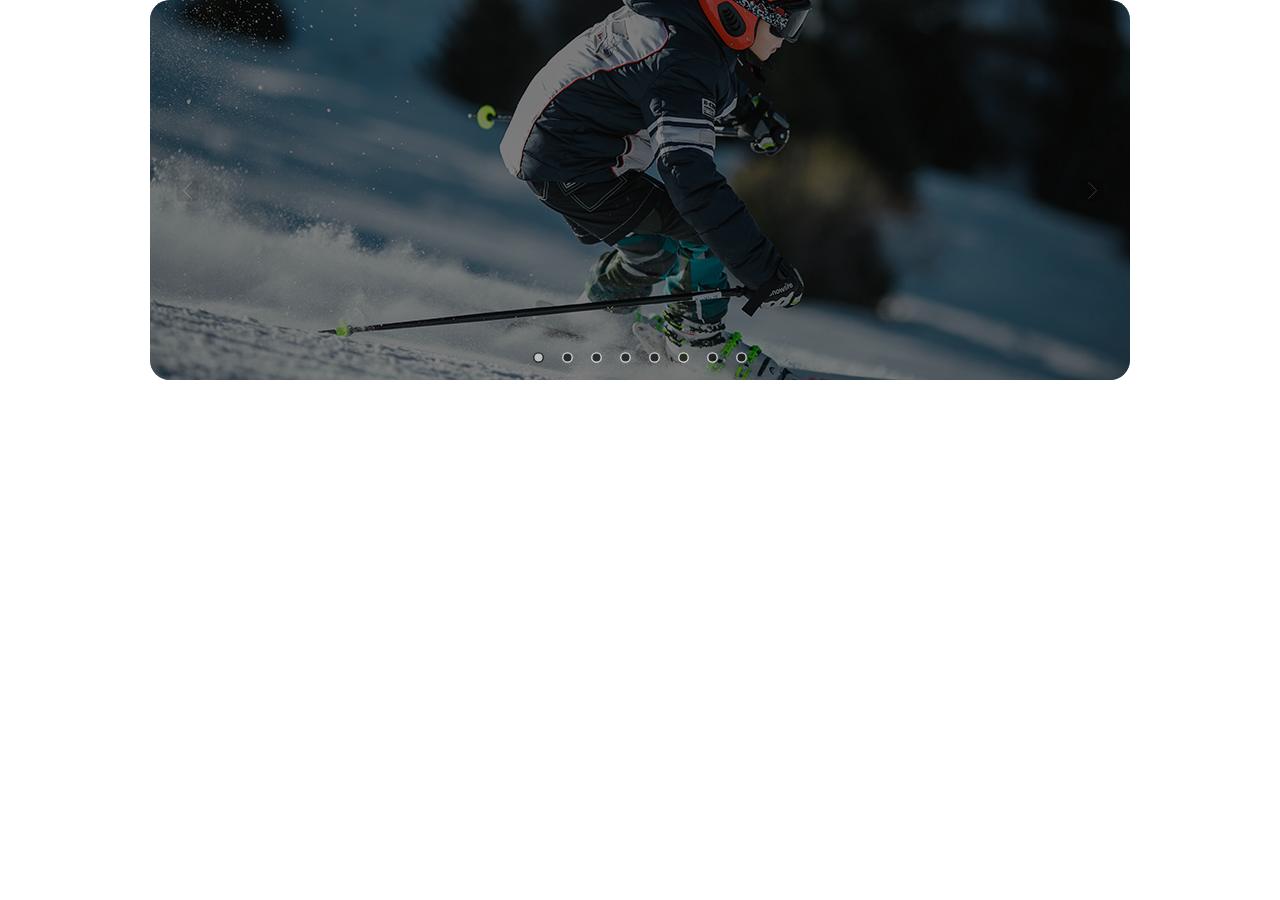
<file: standard.html>
﻿<!DOCTYPE html>
<html>
<head>
    <meta charset="utf-8">
    <meta name="viewport" content="width=device-width, initial-scale=1.0">
    <title></title>
	<link rel="stylesheet" href="slider_style.css" type="text/css">
</head>
<body style="padding:0px; margin:0px; background-color:#fff;font-family:arial,helvetica,sans-serif,verdana,'Open Sans'">

    <!-- #region Jssor Slider Begin -->
    <!-- Generator: Jssor Slider Composer -->
    <!-- Source: https://www.jssor.com/demos/image-slider.slider/=edit -->
    <script src="js/jssor.slider-28.0.0.min.js" type="text/javascript"></script>
    <script src="effect.js" type="text/javascript"></script>
    <div id="jssor_1" style="position:relative;margin:0 auto;top:0px;left:0px;width:980px;height:380px;overflow:hidden;visibility:hidden;">
        <div class="slides-container" data-u="slides">
            <div style="background-color:#000000;">
                <img data-u="image" style="opacity:0.5;" src="img/px-action-athlete-athletes-848618-image.jpg" />
            </div>
            <div>
                <img data-u="image" src="img/px-beach-daylight-fun-1430675-image.jpg" />
            </div>
            <div>
                <img data-u="image" src="img/px-fun-man-person-2361598-image.jpg" />
            </div>
			<div>
                <img data-u="image" src="img/px-fun-man-person-2361598-image.jpg" />
            </div>
			<div>
                <img data-u="image" src="img/px-fun-man-person-2361598-image.jpg" />
            </div>
			<div>
                <img data-u="image" src="img/px-fun-man-person-2361598-image.jpg" />
            </div>
            <div style="background-color:#000000;">
                <img data-u="image" style="opacity:0.5;" src="img/faded-monaco-scenery-evening-dark-picjumbo-com-image.jpg" />
            </div>
            <div>
                <img data-u="image" src="img/px-bloom-blossom-flora-65219-image.jpg" />
            </div>
        </div><a data-scale="0" href="https://www.jssor.com" style="display:none;position:absolute;">slider html</a>
        <!-- Bullet Navigator -->
        <div data-u="navigator" class="jssorb031" style="position:absolute;bottom:16px;right:16px;" data-autocenter="1" data-scale="0.5" data-scale-bottom="0.75">
            <div data-u="prototype" class="i" style="width:13px;height:13px;">
                <svg viewbox="0 0 16000 16000" style="position:absolute;top:0;left:0;width:100%;height:100%;">
                    <circle class="b" cx="8000" cy="8000" r="5800"></circle>
                </svg>
            </div>
        </div>
        <!-- Arrow Navigator -->
        <div data-u="arrowleft" class="jssora051" style="left:10px;" data-autocenter="2" data-scale="0.75" data-scale-left="0.75">
            <svg viewbox="0 0 16000 16000" style="position:absolute;top:0;left:0;width:100%;height:100%;">
                <polyline class="a" points="11040,1920 4960,8000 11040,14080 "></polyline>
            </svg>
        </div>
        <div data-u="arrowright" class="jssora051" style="right:10px;" data-autocenter="2" data-scale="0.75" data-scale-right="0.75">
            <svg viewbox="0 0 16000 16000" style="position:absolute;top:0;left:0;width:100%;height:100%;">
                <polyline class="a" points="4960,1920 11040,8000 4960,14080 "></polyline>
            </svg>
        </div>
    </div>
    <script type="text/javascript">jssor_1_slider_init();
    </script>
    <!-- #endregion Jssor Slider End -->
</body>
</html>
</file>
<file: slider_style.css>
.slides-container{

	cursor:default;
	position:relative;
	top:0px;
	left:0px;
	width:980px;
	height:380px;
	overflow:hidden;
	border-radius: 20px;
}
/*jssor slider bullet skin 031 css*/
.jssorb031 {
	position:absolute;
}
.jssorb031 .i {
	position:absolute;
	cursor:pointer;
	transition: 0.5s;
}
.jssorb031 .i .b {
	fill:#000;
	fill-opacity:0.6;
	stroke:#fff;
	stroke-width:1600;
	stroke-miterlimit:10;
	stroke-opacity:0.8;
	transition: 0.5s;
}
.jssorb031 .i:hover .b {
	fill:orange;
	fill-opacity:1;
	stroke:#000;
	stroke-opacity:1;
}
.jssorb031 .i:hover{
	transform: scale(1.5);
}
.jssorb031 .iav .b {
	fill:#fff;
	stroke:#000;
	stroke-width:1600;
	fill-opacity:.6;
}
.jssorb031 .i.idn {
	opacity:.3;
}
/*jssor slider arrow skin 051 css*/
.jssora051{
	display:block;
	position:absolute;
	cursor:pointer;
	width:55px;
	height:55px;
	top:0px;
	opacity: 0.2;
	transform: scale(0.4);
	transition: 0.5s;
	background: rgba(0,0,0,0.6);
	border-radius: 10px;
}
.jssora051 .a {
	fill:none;
	stroke:#fff;
	stroke-width:700;
	stroke-miterlimit:10;
}
.jssora051:hover {
	opacity:1;
	transform: scale(1);
}
.jssora051:hover .a{
	stroke:orange;
}
.jssora051.jssora051dn {
	opacity:.5;
}
.jssora051.jssora051ds {
	opacity:.3;
	pointer-events:none;
}






.jssorl-004-double-tail-spin img {
            animation-name: jssorl-004-double-tail-spin;
            animation-duration: 1.6s;
            animation-iteration-count: infinite;
            animation-timing-function: linear;
        }

        @keyframes jssorl-004-double-tail-spin {
            from { transform: rotate(0deg); }
            to { transform: rotate(360deg); }
        }

        /*jssor slider bullet skin 031 css*/
        .jssorb031 {position:absolute;}
        .jssorb031 .i {position:absolute;cursor:pointer;}
        .jssorb031 .i .b {fill:#000;fill-opacity:0.6;stroke:#fff;stroke-width:1600;stroke-miterlimit:10;stroke-opacity:0.8;}
        .jssorb031 .i:hover .b {fill:#fff;fill-opacity:1;stroke:#000;stroke-opacity:1;}
        .jssorb031 .iav .b {fill:#fff;stroke:#000;stroke-width:1600;fill-opacity:.6;}
        .jssorb031 .i.idn {opacity:.3;}
</file>
